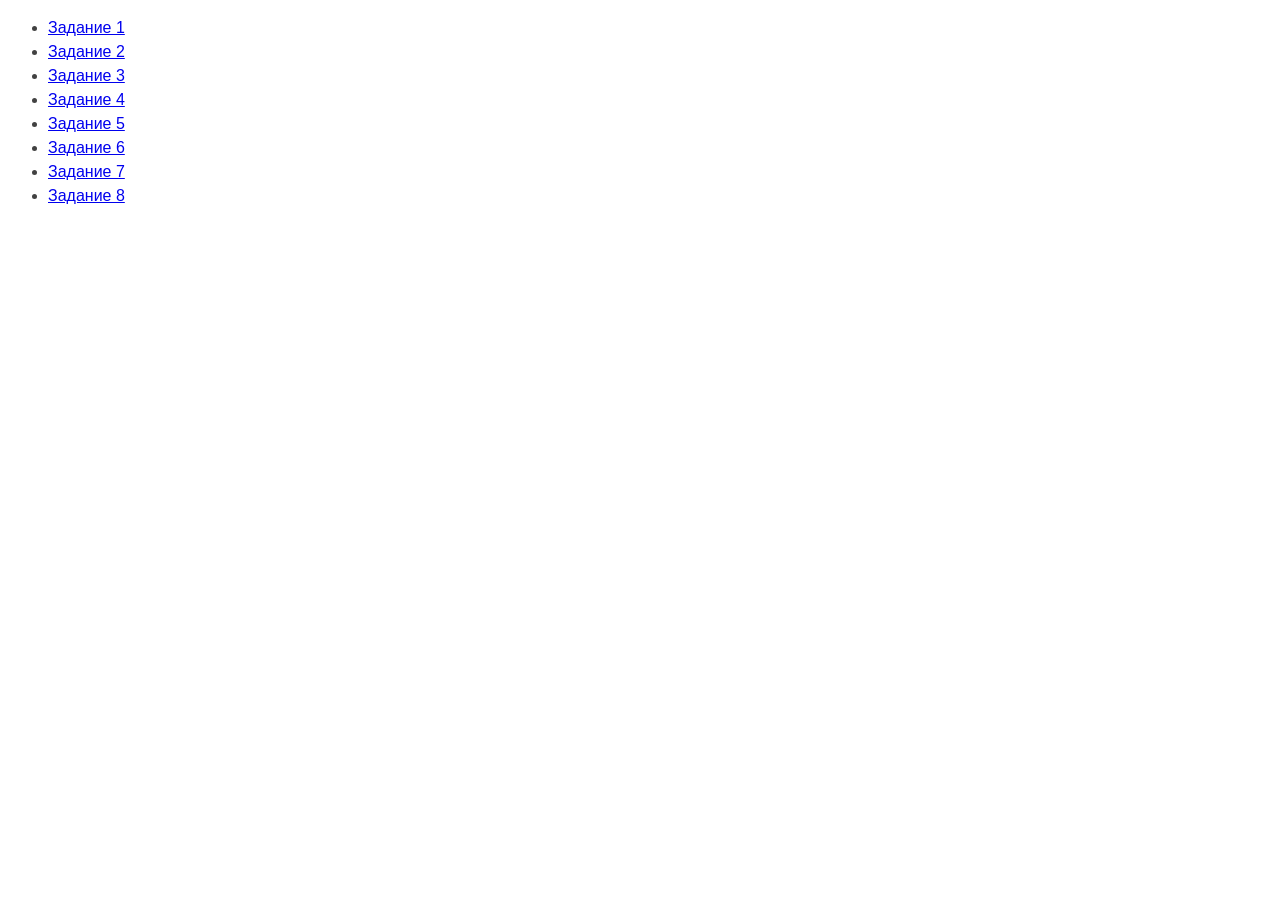
<file: index.html>
<!DOCTYPE html>
<html lang="ru">
  <head>
    <meta charset="UTF-8" />
    <meta http-equiv="X-UA-Compatible" content="IE=edge" />
    <meta name="viewport" content="width=device-width, initial-scale=1.0" />
    <title>Страница навигации</title>
    <style>
      body {
        font-family: -apple-system, BlinkMacSystemFont, 'Segoe UI', Roboto,
          Oxygen, Ubuntu, Cantarell, 'Open Sans', 'Helvetica Neue', sans-serif;
        background-color: #fff;
        color: #424242;
        line-height: 1.5;
      }
    </style>
  </head>
  <body>
    <ul>
      <li><a href="task-01.html">Задание 1</a></li>
      <li><a href="task-02.html">Задание 2</a></li>
      <li><a href="task-03.html">Задание 3</a></li>
      <li><a href="task-04.html">Задание 4</a></li>
      <li><a href="task-05.html">Задание 5</a></li>
      <li><a href="task-06.html">Задание 6</a></li>
      <li><a href="task-07.html">Задание 7</a></li>
      <li><a href="task-08.html">Задание 8</a></li>
    </ul>
  </body>
</html>
</file>
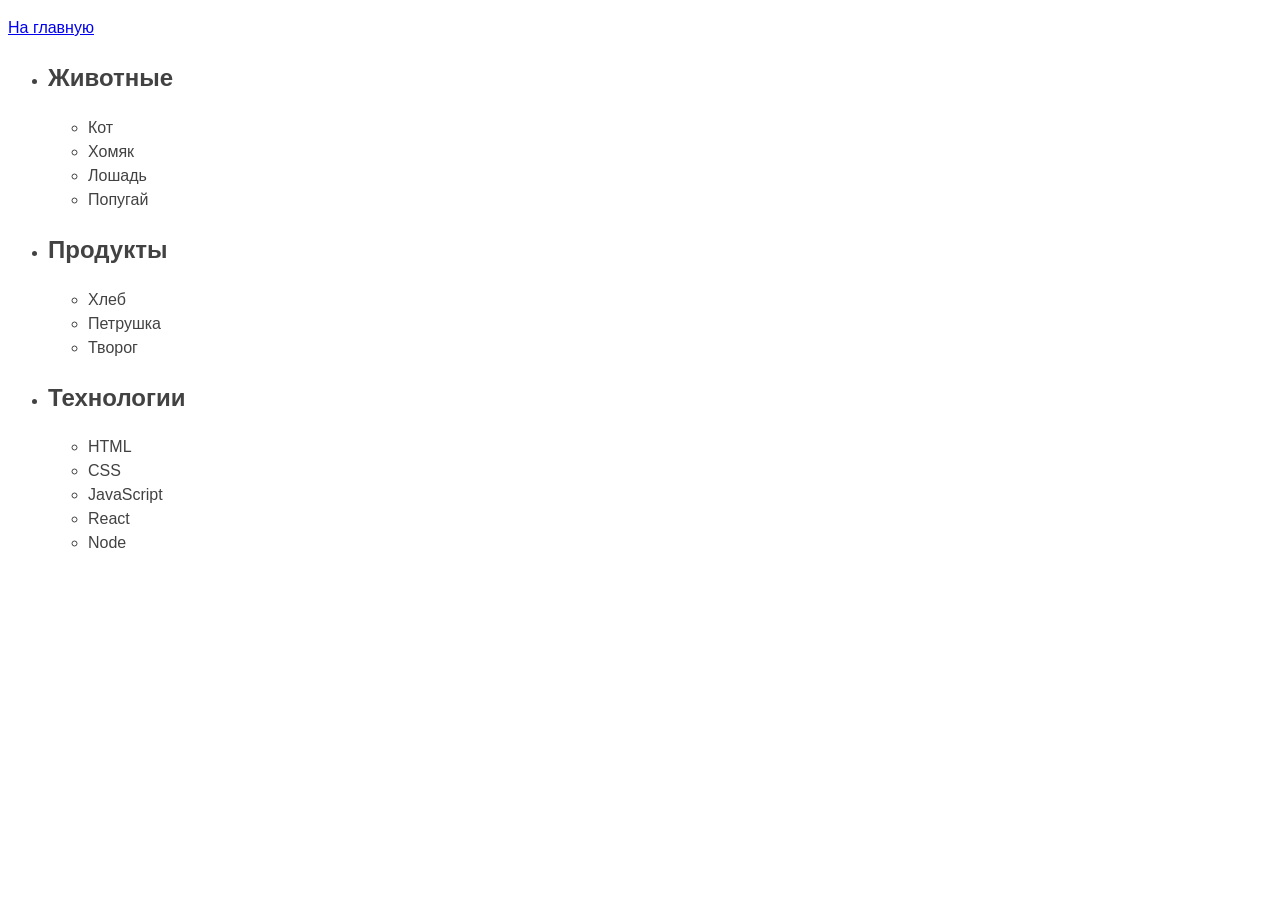
<file: task-01.html>
<!DOCTYPE html>
<html lang="ru">
  <head>
    <meta charset="UTF-8" />
    <meta http-equiv="X-UA-Compatible" content="IE=edge" />
    <meta name="viewport" content="width=device-width, initial-scale=1.0" />
    <title>Задание 1</title>
    <style>
      body {
        font-family: -apple-system, BlinkMacSystemFont, 'Segoe UI', Roboto,
          Oxygen, Ubuntu, Cantarell, 'Open Sans', 'Helvetica Neue', sans-serif;
        background-color: #fff;
        color: #424242;
        line-height: 1.5;
      }
    </style>
  </head>
  <body>
    <p><a href="index.html">На главную</a></p>

    <ul id="categories">
      <li class="item">
        <h2>Животные</h2>

        <ul>
          <li>Кот</li>
          <li>Хомяк</li>
          <li>Лошадь</li>
          <li>Попугай</li>
        </ul>
      </li>
      <li class="item">
        <h2>Продукты</h2>

        <ul>
          <li>Хлеб</li>
          <li>Петрушка</li>
          <li>Творог</li>
        </ul>
      </li>
      <li class="item">
        <h2>Технологии</h2>

        <ul>
          <li>HTML</li>
          <li>CSS</li>
          <li>JavaScript</li>
          <li>React</li>
          <li>Node</li>
        </ul>
      </li>
    </ul>

    <script src="js/task-1.js" type="module"></script>
  </body>
</html>
</file>
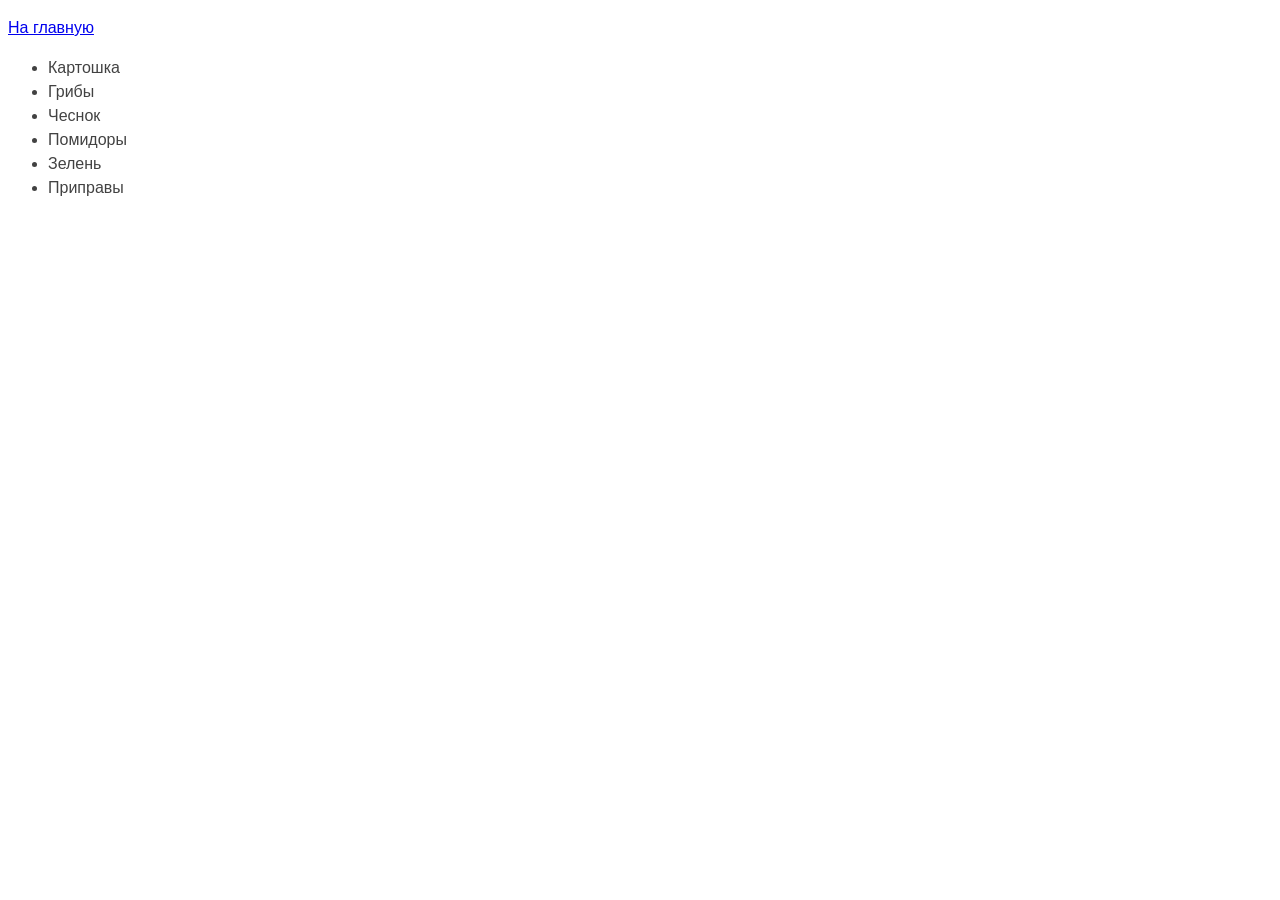
<file: task-02.html>
<!DOCTYPE html>
<html lang="ru">
  <head>
    <meta charset="UTF-8" />
    <meta http-equiv="X-UA-Compatible" content="IE=edge" />
    <meta name="viewport" content="width=device-width, initial-scale=1.0" />
    <title>Задание 2</title>
    <style>
      body {
        font-family: -apple-system, BlinkMacSystemFont, 'Segoe UI', Roboto,
          Oxygen, Ubuntu, Cantarell, 'Open Sans', 'Helvetica Neue', sans-serif;
        background-color: #fff;
        color: #424242;
        line-height: 1.5;
      }
    </style>
  </head>
  <body>
    <p><a href="index.html">На главную</a></p>

    <ul id="ingredients"></ul>

    <script src="js/task-2.js" type="module"></script>
  </body>
</html>
</file>
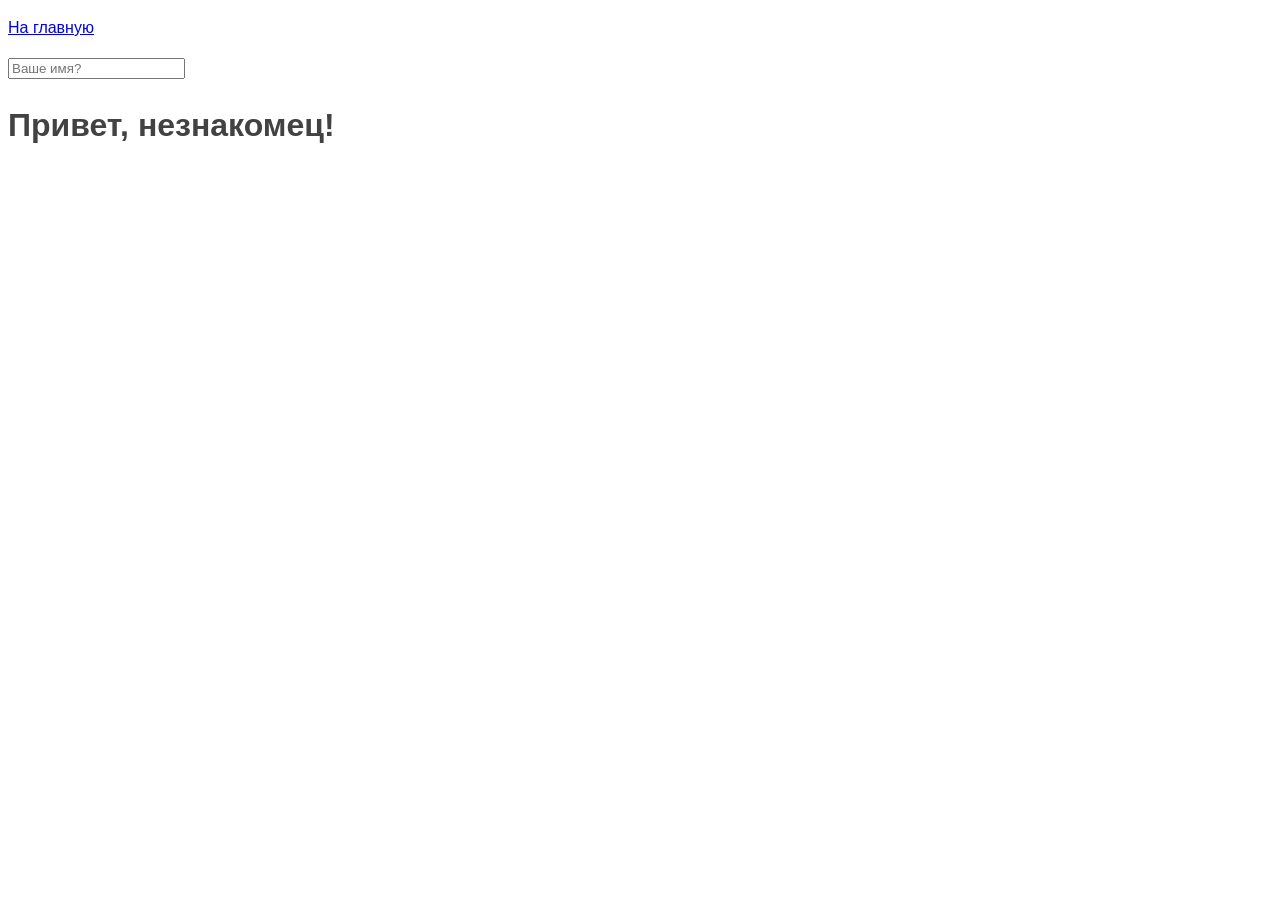
<file: task-05.html>
<!DOCTYPE html>
<html lang="ru">
  <head>
    <meta charset="UTF-8" />
    <meta http-equiv="X-UA-Compatible" content="IE=edge" />
    <meta name="viewport" content="width=device-width, initial-scale=1.0" />
    <title>Задание 5</title>
    <style>
      body {
        font-family: -apple-system, BlinkMacSystemFont, 'Segoe UI', Roboto,
          Oxygen, Ubuntu, Cantarell, 'Open Sans', 'Helvetica Neue', sans-serif;
        background-color: #fff;
        color: #424242;
        line-height: 1.5;
      }
    </style>
  </head>
  <body>
    <p><a href="index.html">На главную</a></p>

    <input type="text" placeholder="Ваше имя?" id="name-input" />
    <h1>Привет, <span id="name-output">незнакомец</span>!</h1>

    <script src="js/task-5.js" type="module"></script>
  </body>
</html>
</file>
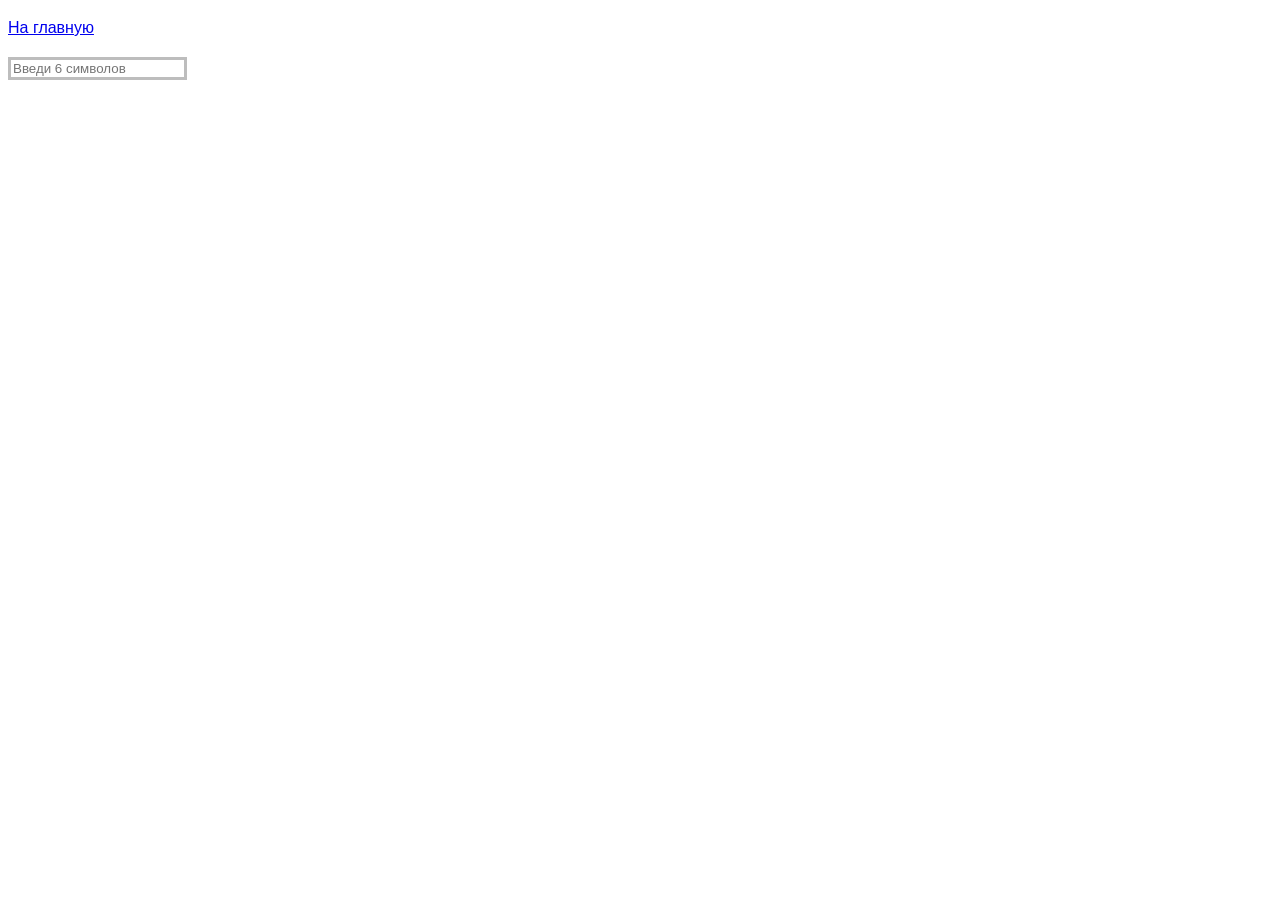
<file: task-06.html>
<!DOCTYPE html>
<html lang="ru">
  <head>
    <meta charset="UTF-8" />
    <meta http-equiv="X-UA-Compatible" content="IE=edge" />
    <meta name="viewport" content="width=device-width, initial-scale=1.0" />
    <title>Задание 6</title>
    <style>
      body {
        font-family: -apple-system, BlinkMacSystemFont, 'Segoe UI', Roboto,
          Oxygen, Ubuntu, Cantarell, 'Open Sans', 'Helvetica Neue', sans-serif;
        background-color: #fff;
        color: #424242;
        line-height: 1.5;
      }

      #validation-input {
        border: 3px solid #bdbdbd;
      }

      #validation-input.valid {
        border-color: #4caf50;
      }

      #validation-input.invalid {
        border-color: #f44336;
      }
    </style>
  </head>
  <body>
    <p><a href="index.html">На главную</a></p>

    <input
      type="text"
      id="validation-input"
      data-length="6"
      placeholder="Введи 6 символов"
    />

    <script src="js/task-6.js" type="module"></script>
  </body>
</html>
</file>
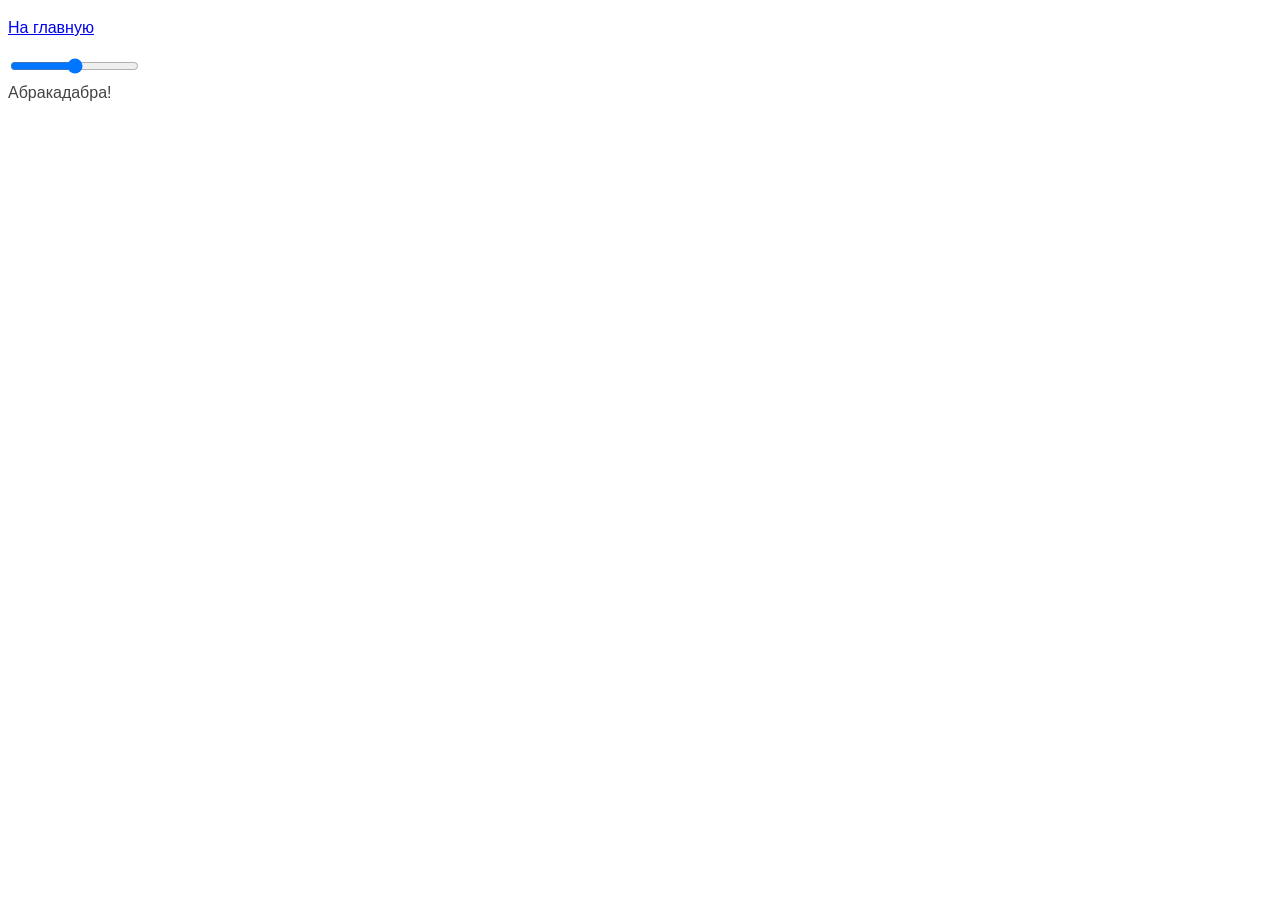
<file: task-07.html>
<!DOCTYPE html>
<html lang="ru">
  <head>
    <meta charset="UTF-8" />
    <meta http-equiv="X-UA-Compatible" content="IE=edge" />
    <meta name="viewport" content="width=device-width, initial-scale=1.0" />
    <title>Задание 7</title>
    <style>
      body {
        font-family: -apple-system, BlinkMacSystemFont, 'Segoe UI', Roboto,
          Oxygen, Ubuntu, Cantarell, 'Open Sans', 'Helvetica Neue', sans-serif;
        background-color: #fff;
        color: #424242;
        line-height: 1.5;
      }
    </style>
  </head>
  <body>
    <p><a href="index.html">На главную</a></p>

    <input id="font-size-control" type="range" />
    <br />
    <span id="text">Абракадабра!</span>

    <script src="js/task-7.js" type="module"></script>
  </body>
</html>
</file>
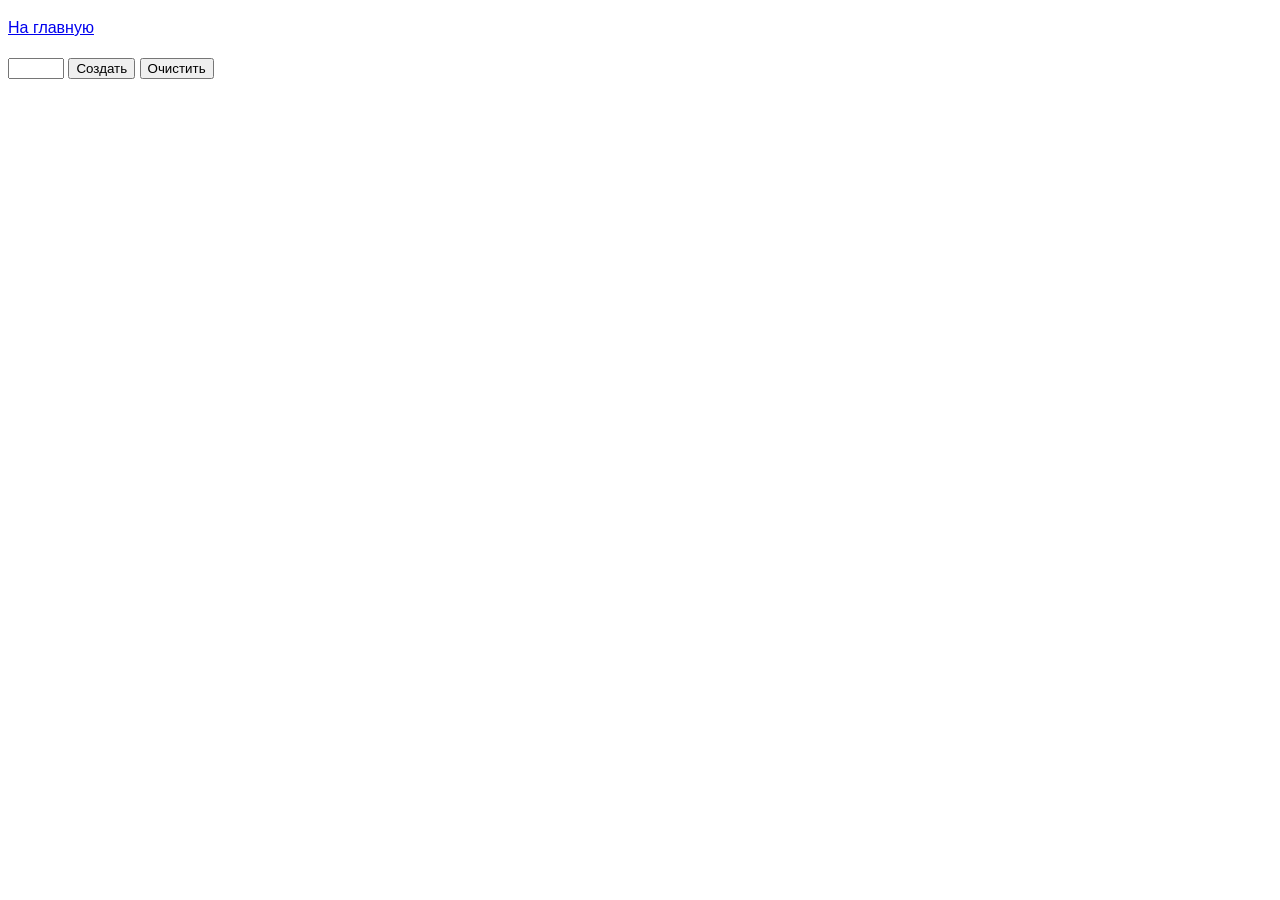
<file: task-08.html>
<!DOCTYPE html>
<html lang="ru">
  <head>
    <meta charset="UTF-8" />
    <meta http-equiv="X-UA-Compatible" content="IE=edge" />
    <meta name="viewport" content="width=device-width, initial-scale=1.0" />
    <title>Задание 8</title>
    <style>
      body {
        font-family: -apple-system, BlinkMacSystemFont, 'Segoe UI', Roboto,
          Oxygen, Ubuntu, Cantarell, 'Open Sans', 'Helvetica Neue', sans-serif;
        line-height: 1.5;
      }
    </style>
  </head>
  <body>
    <p><a href="index.html">На главную</a></p>

    <div id="controls">
      <input type="number" min="0" max="100" step="1" />
      <button type="button" data-action="render">Создать</button>
      <button type="button" data-action="destroy">Очистить</button>
    </div>

    <div id="boxes"></div>

    <script src="js/task-8.js" type="module"></script>
  </body>
</html>
</file>
